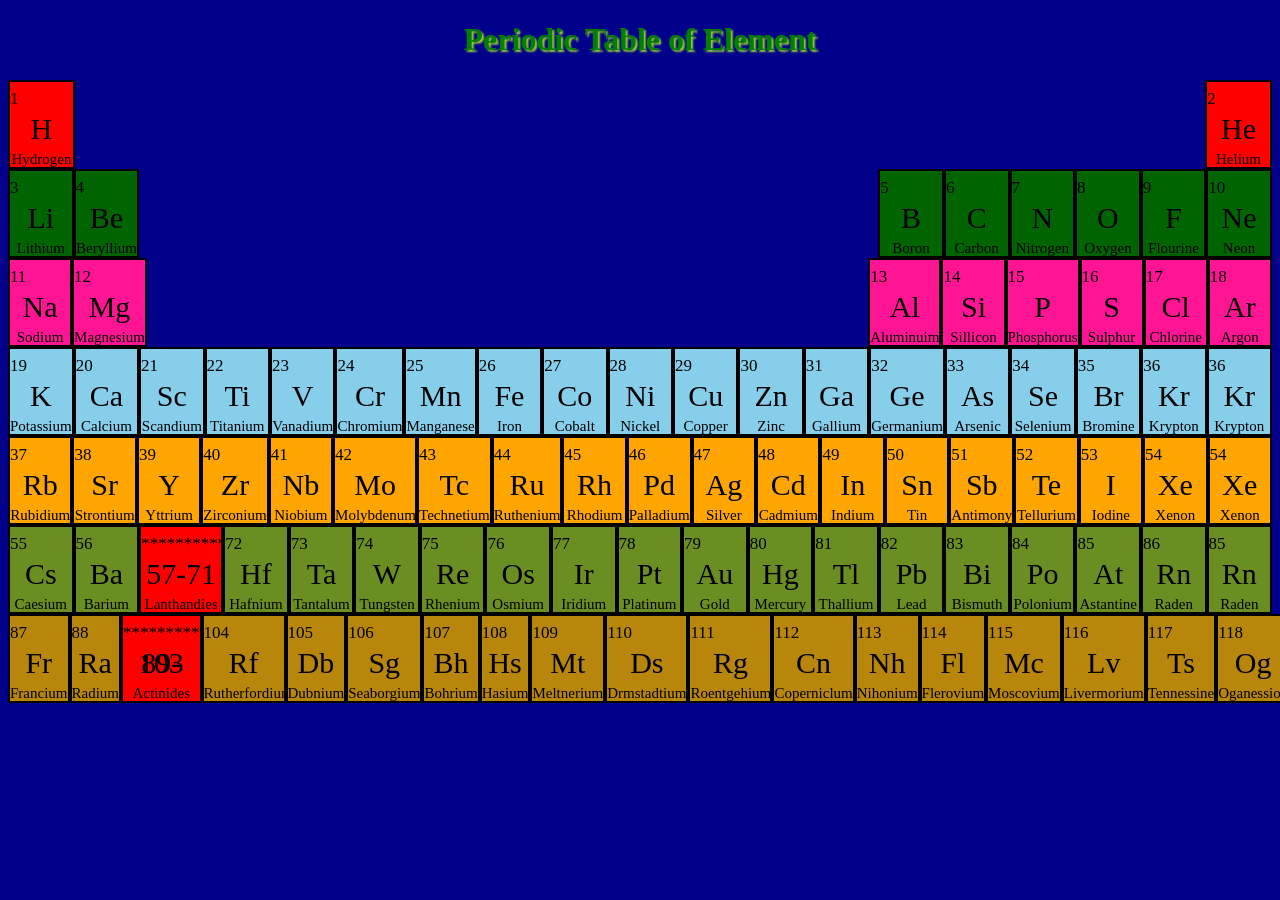
<file: index.html>
<!DOCTYPE html>
<html lang="en">
<head>
    <meta charset="UTF-8">
    <meta name="viewport" content="width=device-width, initial-scale=1.0">
    <title>Periodic Table of Element</title>
    <link rel="stylesheet" href="./styl.css">
</head>
<body>
    <h1>Periodic Table of Element</h1>
    <div class="mainperiod1">
    <div class="period1">
        <p class="number">1</p>
        <p class="symbol">H</p>
        <p class="name">Hydrogen</p>
    </div>
    
<div class="empty"></div><div class="empty"></div>
<div class="empty"></div><div class="empty"></div><div class="empty"></div><div class="empty"></div><div class="empty"></div><div class="empty"></div><div class="empty"></div><div class="empty"></div><div class="empty"></div><div class="empty"></div><div class="empty"></div><div class="empty"></div><div class="empty"></div><div class="empty"></div><div class="empty"></div><div class="empty"></div>
<div class="period1">
        <p class="number">2</p>
        <p class="symbol">He</p>
        <p class="name">Helium</p>
    </div>
    </div>
<div class="mainperiod2">
<div class="period2">
        <p class="number">3</p>
        <p class="symbol">Li</p>
        <p class="name">Lithium</p>
    </div>
    <div class="period2">
        <p class="number">4</p>
        <p class="symbol">Be</p>
        <p class="name">Beryllium</p>
    </div>
   <div class="empty"></div> <div class="empty"></div><div class="empty"></div><div class="empty"></div><div class="empty"></div><div class="empty"></div><div class="empty"></div><div class="empty"></div><div class="empty"></div><div class="empty"></div><div class="empty"></div><div class="empty"></div>
<div class="period2">
        <p class="number">5</p>
        <p class="symbol">B</p>
        <p class="name">Boron</p>
    </div>
    <div class="period2">
        <p class="number">6</p>
        <p class="symbol">C</p>
        <p class="name">Carbon</p>
    </div>
    <div class="period2">
        <p class="number">7</p>
        <p class="symbol">N</p>
        <p class="name">Nitrogen</p>
    </div>
    <div class="period2">
        <p class="number">8</p>
        <p class="symbol">O</p>
        <p class="name">Oxygen</p>
    </div>
    <div class="period2">
        <p class="number">9</p>
        <p class="symbol">F</p>
        <p class="name">Flourine</p>
    </div>
    <div class="period2">
        <p class="number">10</p>
        <p class="symbol">Ne</p>
        <p class="name">Neon</p>
    </div>
</div>
<div class="mainperiod3">
    <div class="period3">
        <p class="number">11</p>
        <p class="symbol">Na</p>
        <p class="name">Sodium</p>
    </div>
    <div class="period3">
        <p class="number">12</p>
        <p class="symbol">Mg</p>
        <p class="name">Magnesium</p>
    </div>
    <div class="empty"></div> <div class="empty"></div><div class="empty"></div><div class="empty"></div><div class="empty"></div><div class="empty"></div><div class="empty"></div><div class="empty"></div><div class="empty"></div><div class="empty"></div><div class="empty"></div><div class="empty"></div>
<div class="period3">
        <p class="number">13</p>
        <p class="symbol">Al</p>
        <p class="name">Aluminuim</p>
    </div>
    <div class="period3">
        <p class="number">14</p>
        <p class="symbol">Si</p>
        <p class="name">Sillicon</p>
    </div>
    <div class="period3">
        <p class="number">15</p>
        <p class="symbol">P</p>
        <p class="name">Phosphorus</p>
    </div>
    <div class="period3">
        <p class="number">16</p>
        <p class="symbol">S</p>
        <p class="name">Sulphur</p>
    </div>
    <div class="period3">
        <p class="number">17</p>
        <p class="symbol">Cl</p>
        <p class="name">Chlorine</p>
    </div>
    <div class="period3">
        <p class="number">18</p>
        <p class="symbol">Ar</p>
        <p class="name">Argon</p>
    </div>
</div>

<div class="mainperiod4">
    <div class="period4">
        <p class="number">19</p>
        <p class="symbol">K</p>
        <p class="name">Potassium</p>
    </div>
    
    <div class="period4">
        <p class="number">20</p>
        <p class="symbol">Ca</p>
        <p class="name">Calcium</p>
    </div>
    
    <div class="period4">
        <p class="number">21</p>
        <p class="symbol">Sc</p>
        <p class="name">Scandium</p>
    </div>
    
    <div class="period4">
        <p class="number">22</p>
        <p class="symbol">Ti</p>
        <p class="name">Titanium</p>
    </div>
    
    <div class="period4">
        <p class="number">23</p>
        <p class="symbol">V</p>
        <p class="name">Vanadium</p>
    </div>
    
    <div class="period4">
        <p class="number">24</p>
        <p class="symbol">Cr</p>
        <p class="name">Chromium</p>
    </div>
    
    <div class="period4">
        <p class="number">25</p>
        <p class="symbol">Mn</p>
        <p class="name">Manganese</p>
    </div>
    
    <div class="period4">
        <p class="number">26</p>
        <p class="symbol">Fe</p>
        <p class="name">Iron</p>
    </div>
    
    <div class="period4">
        <p class="number">27</p>
        <p class="symbol">Co</p>
        <p class="name">Cobalt</p>
    </div>
    
    <div class="period4">
        <p class="number">28</p>
        <p class="symbol">Ni</p>
        <p class="name">Nickel</p>
    </div>
    
    <div class="period4">
        <p class="number">29</p>
        <p class="symbol">Cu</p>
        <p class="name">Copper</p>
    </div>
    
    <div class="period4">
        <p class="number">30</p>
        <p class="symbol">Zn</p>
        <p class="name">Zinc</p>
    </div>
    
    <div class="period4">
        <p class="number">31</p>
        <p class="symbol">Ga</p>
        <p class="name">Gallium</p>
    </div>
    
    <div class="period4">
        <p class="number">32</p>
        <p class="symbol">Ge</p>
        <p class="name">Germanium</p>
    </div>
    
    <div class="period4">
        <p class="number">33</p>
        <p class="symbol">As</p>
        <p class="name">Arsenic</p>
    </div>
    
    <div class="period4">
        <p class="number">34</p>
        <p class="symbol">Se</p>
        <p class="name">Selenium</p>
    </div>
    
    <div class="period4">
        <p class="number">35</p>
        <p class="symbol">Br</p>
        <p class="name">Bromine</p>
    </div>
    <div class="period4">
        <p class="number">36</p>
        <p class="symbol">Kr</p>
        <p class="name">Krypton</p>
    </div> 
    
    <div class="period4">
        <p class="number">36</p>
        <p class="symbol">Kr</p>
        <p class="name">Krypton</p>
    </div> 
</div>

<div class="mainperiod5">
    <div class="period5">
        <p class="number">37</p>
        <p class="symbol">Rb</p>
        <p class="name">Rubidium</p>
    </div>
    
    <div class="period5">
        <p class="number">38</p>
        <p class="symbol">Sr</p>
        <p class="name">Strontium</p>
    </div>
    
    <div class="period5">
        <p class="number">39</p>
        <p class="symbol">Y</p>
        <p class="name">Yttrium</p>
    </div>
    
    <div class="period5">
        <p class="number">40</p>
        <p class="symbol">Zr</p>
        <p class="name">Zirconium</p>
    </div>
    
    <div class="period5">
        <p class="number">41</p>
        <p class="symbol">Nb</p>
        <p class="name">Niobium</p>
    </div>
    
    <div class="period5">
        <p class="number">42</p>
        <p class="symbol">Mo</p>
        <p class="name">Molybdenum</p>
    </div>
    
    <div class="period5">
        <p class="number">43</p>
        <p class="symbol">Tc</p>
        <p class="name">Technetium</p>
    </div>
    
    <div class="period5">
        <p class="number">44</p>
        <p class="symbol">Ru</p>
        <p class="name">Ruthenium</p>
    </div>
    
    <div class="period5">
        <p class="number">45</p>
        <p class="symbol">Rh</p>
        <p class="name">Rhodium</p>
    </div>
    
    <div class="period5">
        <p class="number">46</p>
        <p class="symbol">Pd</p>
        <p class="name">Palladium</p>
    </div>
    
    <div class="period5">
        <p class="number">47</p>
        <p class="symbol">Ag</p>
        <p class="name">Silver</p>
    </div>
    
    <div class="period5">
        <p class="number">48</p>
        <p class="symbol">Cd</p>
        <p class="name">Cadmium</p>
    </div>
    
    <div class="period5">
        <p class="number">49</p>
        <p class="symbol">In</p>
        <p class="name">Indium</p>
    </div>
    
    <div class="period5">
        <p class="number">50</p>
        <p class="symbol">Sn</p>
        <p class="name">Tin</p>
    </div>
    
    <div class="period5">
        <p class="number">51</p>
        <p class="symbol">Sb</p>
        <p class="name">Antimony</p>
    </div>
    
    <div class="period5">
        <p class="number">52</p>
        <p class="symbol">Te</p>
        <p class="name">Tellurium</p>
    </div>
    
    <div class="period5">
        <p class="number">53</p>
        <p class="symbol">I</p>
        <p class="name">Iodine</p>
    </div>
    <div class="period5">
        <p class="number">54</p>
        <p class="symbol">Xe</p>
        <p class="name">Xenon</p>
    </div> 
    
    <div class="period5">
        <p class="number">54</p>
        <p class="symbol">Xe</p>
        <p class="name">Xenon</p>
    </div> 
</div>
<div class="mainperiod6">
    <div class="period6">
        <p class="number">55</p>
        <p class="symbol">Cs</p>
        <p class="name">Caesium</p>
    </div>
    
    <div class="period6">
        <p class="number">56</p>
        <p class="symbol">Ba</p>
        <p class="name">Barium</p>
    </div>
    
    <div class="period6special">
        <p class="number">************</p>
        <p class="symbol">57-71</p>
        <p class="name">Lanthandies</p>
    </div>
    
    <div class="period6">
        <p class="number">72</p>
        <p class="symbol">Hf</p>
        <p class="name">Hafnium</p>
    </div>
    
    <div class="period6">
        <p class="number">73</p>
        <p class="symbol">Ta</p>
        <p class="name">Tantalum</p>
    </div>
    
    <div class="period6">
        <p class="number">74</p>
        <p class="symbol">W</p>
        <p class="name">Tungsten</p>
    </div>
    
    <div class="period6">
        <p class="number">75</p>
        <p class="symbol">Re</p>
        <p class="name">Rhenium</p>
    </div>
    
    <div class="period6">
        <p class="number">76</p>
        <p class="symbol">Os</p>
        <p class="name">Osmium</p>
    </div>
    
    <div class="period6">
        <p class="number">77</p>
        <p class="symbol">Ir</p>
        <p class="name">Iridium</p>
    </div>
    
    <div class="period6">
        <p class="number">78</p>
        <p class="symbol">Pt</p>
        <p class="name">Platinum</p>
    </div>
    
    <div class="period6">
        <p class="number">79</p>
        <p class="symbol">Au</p>
        <p class="name">Gold</p>
    </div>
    
    <div class="period6">
        <p class="number">80</p>
        <p class="symbol">Hg</p>
        <p class="name">Mercury</p>
    </div>
    
    <div class="period6">
        <p class="number">81</p>
        <p class="symbol">Tl</p>
        <p class="name">Thallium</p>
    </div>
    
    <div class="period6">
        <p class="number">82</p>
        <p class="symbol">Pb</p>
        <p class="name">Lead</p>
    </div>
    
    <div class="period6">
        <p class="number">83</p>
        <p class="symbol">Bi</p>
        <p class="name">Bismuth <p>
    </div>
    
    <div class="period6">
        <p class="number">84</p>
        <p class="symbol">Po</p>
        <p class="name">Polonium</p>
    </div>
    
    <div class="period6">
        <p class="number">85</p>
        <p class="symbol">At</p>
        <p class="name">Astantine</p>
    </div>
    <div class="period6">
        <p class="number">86</p>
        <p class="symbol">Rn</p>
        <p class="name">Raden</p>
    </div> 
    
    <div class="period6">
        <p class="number">85</p>
        <p class="symbol">Rn</p>
        <p class="name">Raden</p>
    </div> 
</div>

<div class="mainperiod7">
    <div class="period7">
        <p class="number">87</p>
        <p class="symbol">Fr</p>
        <p class="name">Francium</p>
    </div>
    
    <div class="period7">
        <p class="number">88</p>
        <p class="symbol">Ra</p>
        <p class="name">Radium</p>
    </div>
    
    <div class="period6special">
        <p class="number">*********</p>
        <p class="symbol">89-103</p>
        <p class="name">Actinides</p>
    </div>
    
    <div class="period7">
        <p class="number">104</p>
        <p class="symbol">Rf</p>
        <p class="name">Rutherfordium</p>
    </div>
    
    <div class="period7">
        <p class="number">105</p>
        <p class="symbol">Db</p>
        <p class="name">Dubnium</p>
    </div>
    
    <div class="period7">
        <p class="number">106</p>
        <p class="symbol">Sg</p>
        <p class="name">Seaborgium</p>
    </div>
    
    <div class="period7">
        <p class="number">107</p>
        <p class="symbol">Bh</p>
        <p class="name">Bohrium</p>
    </div>
    
    <div class="period7">
        <p class="number">108</p>
        <p class="symbol">Hs</p>
        <p class="name">Hasium</p>
    </div>
    
    <div class="period7">
        <p class="number">109</p>
        <p class="symbol">Mt</p>
        <p class="name">Meltnerium</p>
    </div>
    
    <div class="period7">
        <p class="number">110</p>
        <p class="symbol">Ds</p>
        <p class="name">Drmstadtium</p>
    </div>
    
    <div class="period7">
        <p class="number">111</p>
        <p class="symbol">Rg</p>
        <p class="name">Roentgehium</p>
    </div>
    
    <div class="period7">
        <p class="number">112</p>
        <p class="symbol">Cn</p>
        <p class="name">Coperniclum</p>
    </div>
    
    <div class="period7">
        <p class="number">113</p>
        <p class="symbol">Nh</p>
        <p class="name">Nihonium</p>
    </div>
    
    <div class="period7">
        <p class="number">114</p>
        <p class="symbol">Fl</p>
        <p class="name">Flerovium</p>
    </div>
    
    <div class="period7">
        <p class="number">115</p>
        <p class="symbol">Mc</p>
        <p class="name">Moscovium<p>
    </div>
    
    <div class="period7">
        <p class="number">116</p>
        <p class="symbol">Lv</p>
        <p class="name">Livermorium</p>
    </div>
    
    <div class="period7">
        <p class="number">117</p>
        <p class="symbol">Ts</p>
        <p class="name">Tennessine</p>
    </div>
    <div class="period7">
        <p class="number">118</p>
        <p class="symbol">Og</p>
        <p class="name">Oganession</p>
    </div> 
    
    <div class="period7">
        <p class="number">118</p>
        <p class="symbol">Og</p>
        <p class="name">Oganession</p>
    </div> 
</div>

</body>
</html>
</file>
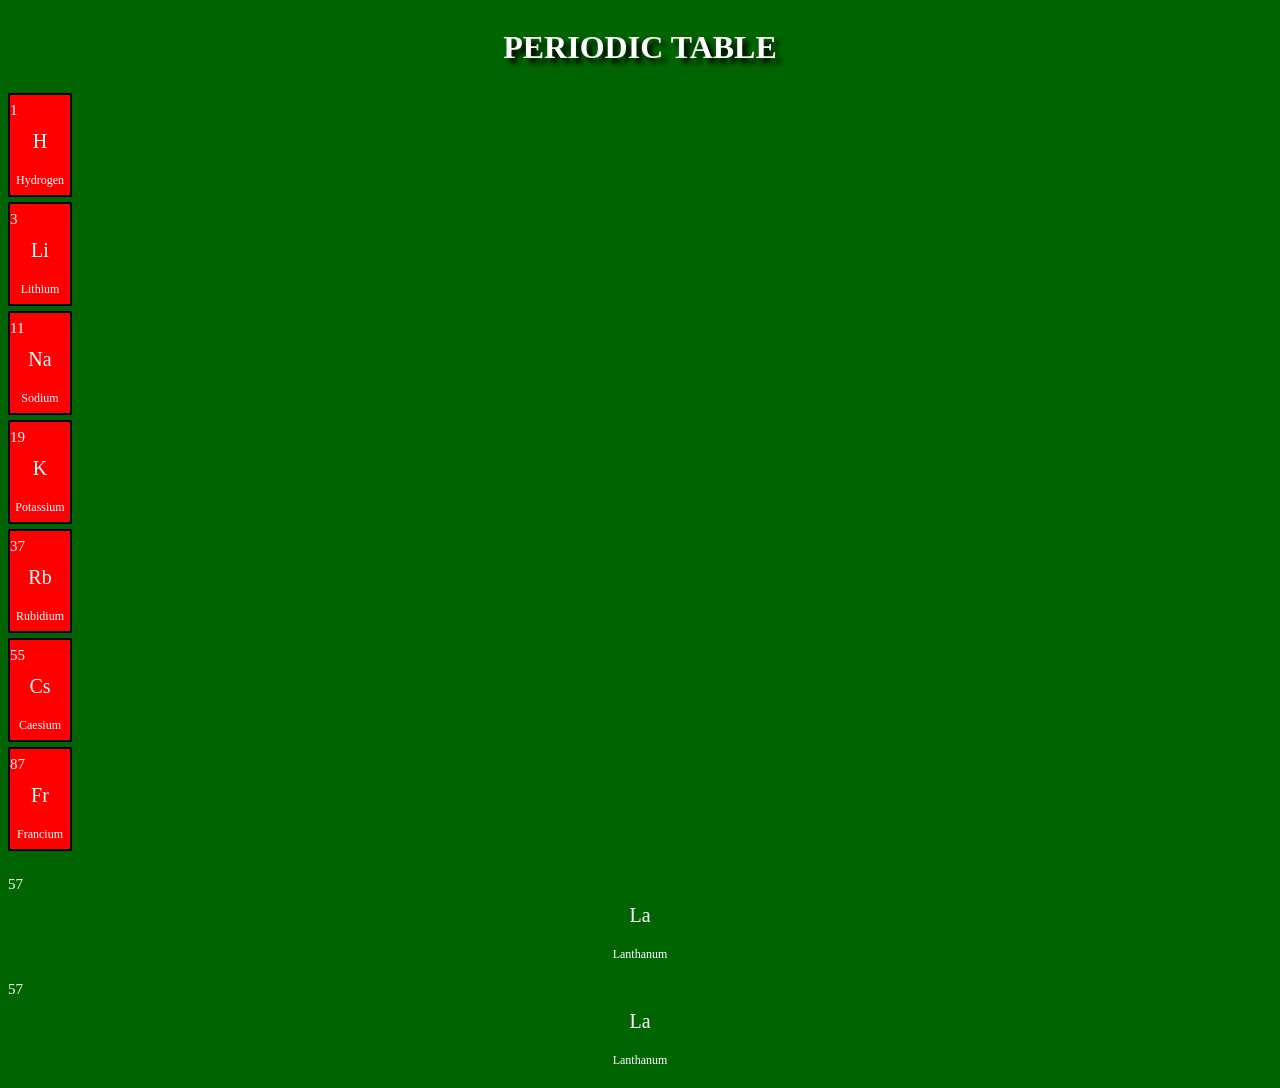
<file: assignment of periodic table/index.html>
<!DOCTYPE html>
<html lang="en">
<head>
    <meta charset="UTF-8">
    <meta name="viewport" content="width=device-width, initial-scale=1.0">
    <title>Periodic Table</title>
    <link rel="stylesheet" href="./styl.css">
</head>
<body>
    <h1>PERIODIC TABLE</h1>
    <div class="mainperiod1"></div>   
    <div class="period1">
            <p class="number">1</p>
            <p class="symbol">H</p>
            <p class="name">Hydrogen</p>
            </div>
            </div>
        <div class="period1">    
        <p class="number">3</p>
            <p class="symbol">Li</p>
            <p class="name">Lithium</p>
            </div>
        <div class="period1">
            <p class="number">11</p>
            <p class="symbol">Na</p>
            <p class="name">Sodium</p>
            </div>
        <div class="period1">
            <p class="number">19</p>
            <p class="symbol">K</p>
            <p class="name">Potassium</p>
            </div>
        <div class="period1">
            <p class="number">37</p>
            <p class="symbol">Rb</p>
            <p class="name">Rubidium</p>
            </div>
        <div class="period1">
            <p class="number">55</p>
            <p class="symbol">Cs</p>
            <p class="name">Caesium</p>
            </div>
            <div class="period1">
            <p class="number">87</p>
            <p class="symbol">Fr</p>
            <p class="name">Francium</p>
            </div>
            <br>
                
                
                <div class="empty"></div>
                <div class="period2">
                    <p class="number">57</p>
                    <p class="symbol">La</p>
                    <p class="name">Lanthanum</p>
                </div>
            </div>
            <td><div class="period2">
                    <p class="number">57</p>
                    <p class="symbol">La</p>
                    <p class="name">Lanthanum</p>
                </div></td>
        </body>
</html>
</file>
<file: styl.css>
body{
    background-color: darkblue; 
    color: black;
}
h1{
    color: green;
    text-shadow: 2px 2px 2px yellowgreen;
    text-align: center;
}
.mainperiod1{
    display: flex;
}
.period1{
    border: 2px solid black;
    width: 80px;
    height: 85px;
    background-color: RED;
}
.number{
    line-height: 0.001px;
    font-size: 17px;
    text-align: left;
}
.symbol{
    line-height: 0.00001;
    font-size: 30px;
    text-align: center;
}
.name{
    line-height: 0.001px;
    font-size: 15px;
    text-align: center;
}
.period1:hover{
    background-color: red;
    box-shadow: 1px 1px 1px 1px black;
}
.empty{
 width: 80px;
    height: 85px;
    border: transparent;
       
}
.period2{
border: 2px solid black;
    width: 80px;
    height: 85px;
   background-color: darkgreen;
}
.period2:hover{
    background-color: yellowgreen;
    box-shadow: 1px 1px 1px 1px black;

}
.mainperiod2{
    display: flex;
}
.mainperiod3{
    display: flex;
}
.period3{
    border: 2px solid black;
    width: 80px;
    height: 85px;
    background-color: deeppink;
}
.period3:hover{
    background-color: lightcyan;
    box-shadow: 1px 1px 1px 1px black;
    color: black;
}
.mainperiod4{
    display: flex;
}
.period4{
    border: 2px solid black;
    width: 80px;
    height: 85px;
    background-color: skyblue;
}
.period4:hover{
    background-color: orange;
    box-shadow: 1px 1px 1px 1px black;
}
.mainperiod5{
    display: flex;
}
.period5{
    border: 2px solid black;
    width: 80px;
    height: 85px;
    background-color: orange;
}
.period5:hover{
    background-color: lightblue;
    box-shadow: 1px 1px 1px 1px black;
    color: black;
}
.mainperiod6{
    display: flex;
}
.period6{
    border: 2px solid black;
    width: 80px;
    height: 85px;
    background-color: olivedrab;
}
.period6special{
    border: 2px solid black;
    width: 80px;
    height: 85px;
    background-color: red
}
.period6:hover{
    background-color: lightgreen;
    box-shadow: 1px 1px 1px 1px black;
    color: black;
}
.period6special:hover{
    background-color: darkgreen;
    box-shadow: 1px 1px 1px 1px black ;
}
.mainperiod7{
    display: flex;
}
.period7{
       border: 2px solid black;
    width: 80px;
    height: 85px;
    background-color: darkgoldenrod;
    color: black;
}
.period7:hover{
    background-color: white;
    color: black;
}
</file>
<file: assignment of periodic table/styl.css>
body{
    background-color:darkgreen;
    color: white;
    display: flex;
    flex-direction: column;
    
    
}
h1{
    color: white;
    text-shadow: 5px 5px 5px black;
}
h1{
    text-align: center;
}
.period1{
    border: 2px solid black;
    width: 60px;
    height: 100px;
    margin-top: 5px;
    background-color: red;
}
.period1:hover{
    background-color: goldenrod;
    box-shadow: 5px 6px 3px 3px black;
}
.number{
    font-size: 15px;
    line-height: 0.5px;
}
.symbol{
    font-size: 20px;
    text-align: center;
}
.name{
    font-size: 12px;
    text-align: center;

}
.empty{
    background-color: transparent;
}
.period2{
    /* border:2px solid black; */
    /* width: 60px; */
    /* height: 100px; */
    /* margin-top: 5px; */
/* display: flex; 
    flex-direction: column; */

}
</file>
